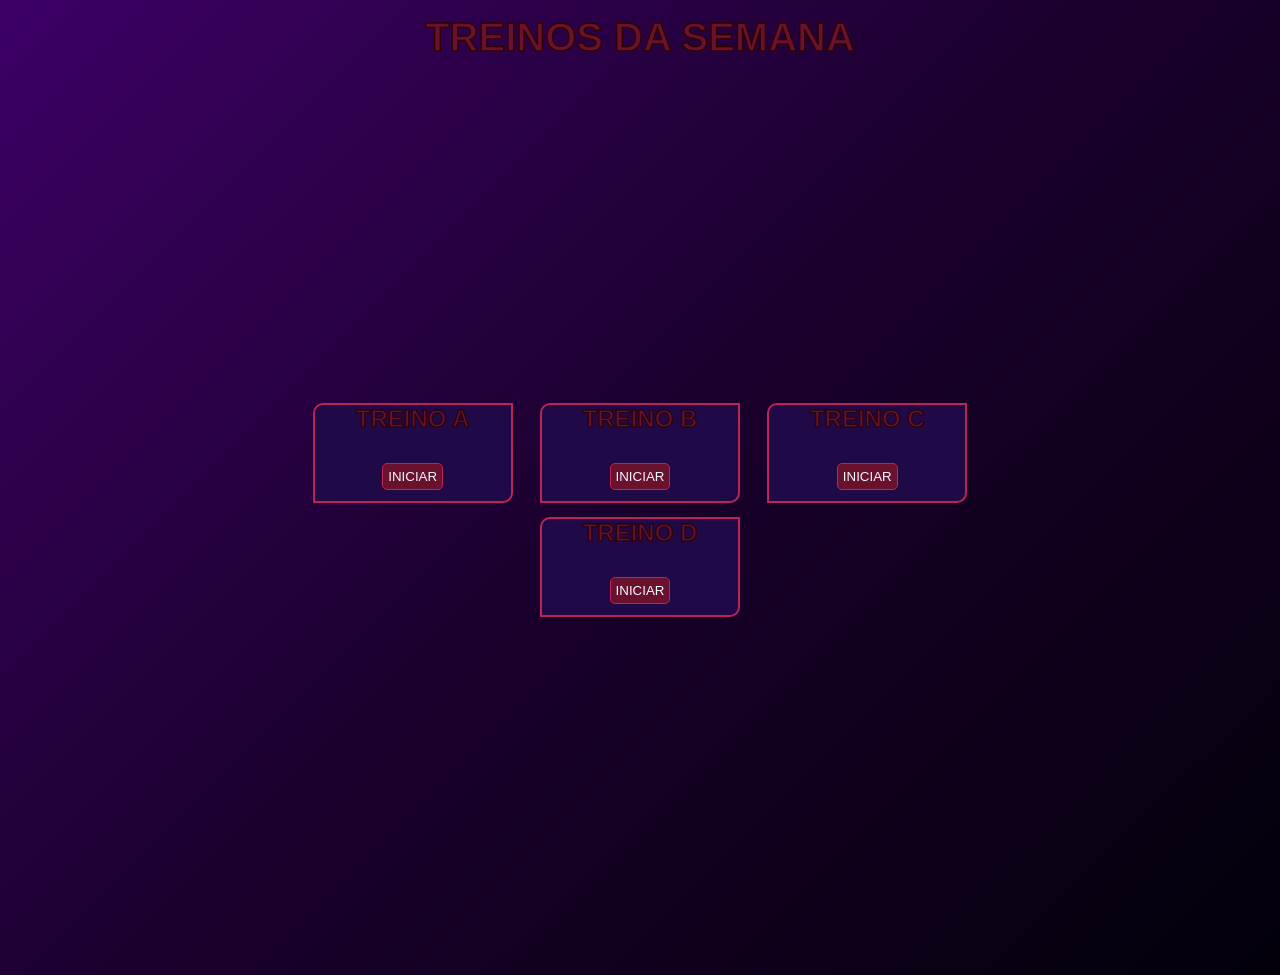
<file: index.html>
<!DOCTYPE html>
<html lang="pt-BR">
<head>
    <meta charset="UTF-8">
    <meta name="viewport" content="width=device-width, initial-scale=1.0">
    <link rel="stylesheet" href="css/style.css">
    <title>Treino</title>
</head>
<body>
    <h1>TREINOS DA SEMANA</h1>

    <section class="container">
        <div class="card">
            <h2>TREINO A</h2>
            <button class="init" onclick="window.location.href='ta.html'">
                INICIAR
            </button>
        </div>
        <div class="card">
            <h2>TREINO B</h2>
            <button class="init" onclick="window.location.href='tb.html'">
                INICIAR
            </button>
        </div>
        <div class="card">
            <h2>TREINO C</h2>
            <button class="init" onclick="window.location.href='tc.html'">
                INICIAR
            </button>
        </div>
        <div class="card">
            <h2>TREINO D</h2>
            <button class="init" onclick="window.location.href='td.html'">
                INICIAR
            </button>
        </div>
    </section>
</body>
</html>
</file>
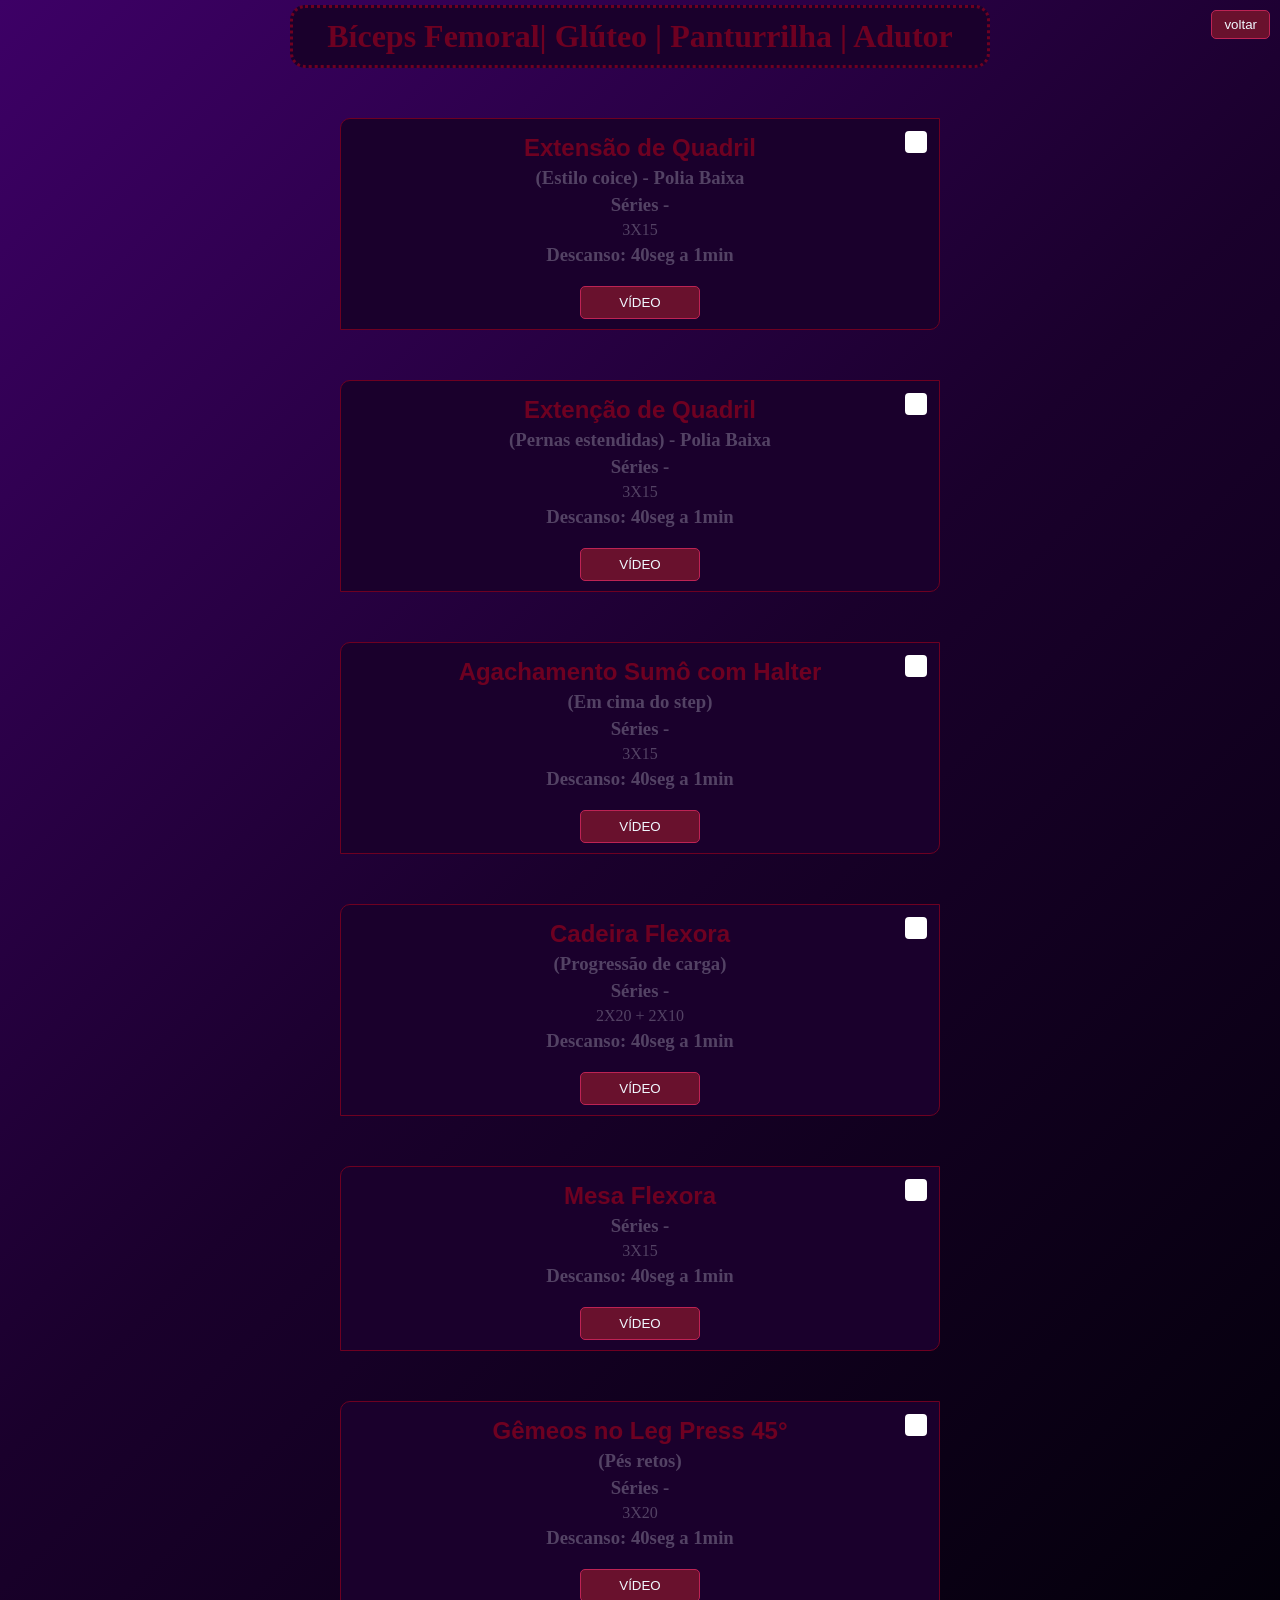
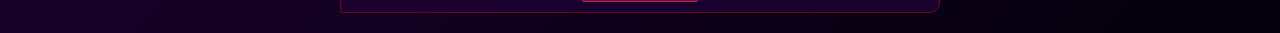
<file: ta.html>
<!DOCTYPE html>
<html lang="pt-BR">
<head>
    <meta charset="UTF-8">
    <meta name="viewport" content="width=device-width, initial-scale=1.0">
    <title>Treino A</title>
    <link rel="stylesheet" href="css/treinos.css">
    <script src="script.js"></script>
</head>
<body>
    <h1>Bíceps Femoral| Glúteo | Panturrilha | Adutor</h1>
    <button class="back" onclick="history.back()">voltar</button>
    <section class="container">
        <div class="box">
            <h2 class="title txt">Extensão de Quadril</h2>
            <h3 class="txt">(Estilo coice) - Polia Baixa</h3>
            <h3 class="txt">Séries -</h3>
            <p class="txt">3X15</p>
            <h3 class="txt">Descanso: 40seg a 1min</h3>
            <button class="btn" id="btnAbrirVideo" data-url="videos/video10.mp4">VÍDEO</button>
        </div>
         <div class="box">
            <h2 class="title txt">Extenção de Quadril</h2>
            <h3 class="txt">(Pernas estendidas) - Polia Baixa</h3>
            <h3 class="txt">Séries -</h3>
            <p class="txt">3X15</p>
            <h3 class="txt">Descanso: 40seg a 1min</h3>
            <button class="btn" id="btnAbrirVideo" data-url="videos/video34.mp4">VÍDEO</button>
        </div>
        <div class="box">
            <h2 class="title txt">Agachamento Sumô com Halter</h2>
            <h3 class="txt">(Em cima do step)</h3>
            <h3 class="txt">Séries -</h3>
            <p class="txt">3X15</p>
            <h3 class="txt">Descanso: 40seg a 1min</h3>
            <button class="btn" id="btnAbrirVideo" data-url="videos/video32.mp4">VÍDEO</button>
        </div>
        <div class="box">
            <h2 class="title txt">Cadeira Flexora</h2>
            <h3 class="txt">(Progressão de carga)</h3>
            <h3 class="txt">Séries -</h3>
            <p class="txt">2X20 + 2X10</p>
            <h3 class="txt">Descanso: 40seg a 1min</h3>
            <button class="btn" id="btnAbrirVideo" data-url="videos/video13.mp4">VÍDEO</button>
        </div>
        <div class="box">
            <h2 class="title txt">Mesa Flexora</h2>
            <h3 class="txt">Séries -</h3>
            <p class="txt">3X15</p>
            <h3 class="txt">Descanso: 40seg a 1min</h3>
            <button class="btn" id="btnAbrirVideo" data-url="videos/video40.mp4">VÍDEO</button>
        </div>
        <div class="box">
            <h2 class="title txt">Gêmeos no Leg Press 45°</h2>
            <h3 class="txt">(Pés retos)</h3>
            <h3 class="txt">Séries -</h3>
            <p class="txt">3X20</p>
            <h3 class="txt">Descanso: 40seg a 1min</h3>
            <button class="btn" id="btnAbrirVideo" data-url="videos/video33.mp4">VÍDEO</button>
        </div>
    </section>

    <div id="videoCard">
        <span class="fechar" onclick="fecharVideo()">&times;</span>
        <br>
        <video id="meuVideo" width="640" controls>
            <source id="fonteVideo" src="" type="video/mp4">
            Seu navegador não suporta a tag de vídeo.
        </video>
    </div>

</body>
</html>
</file>
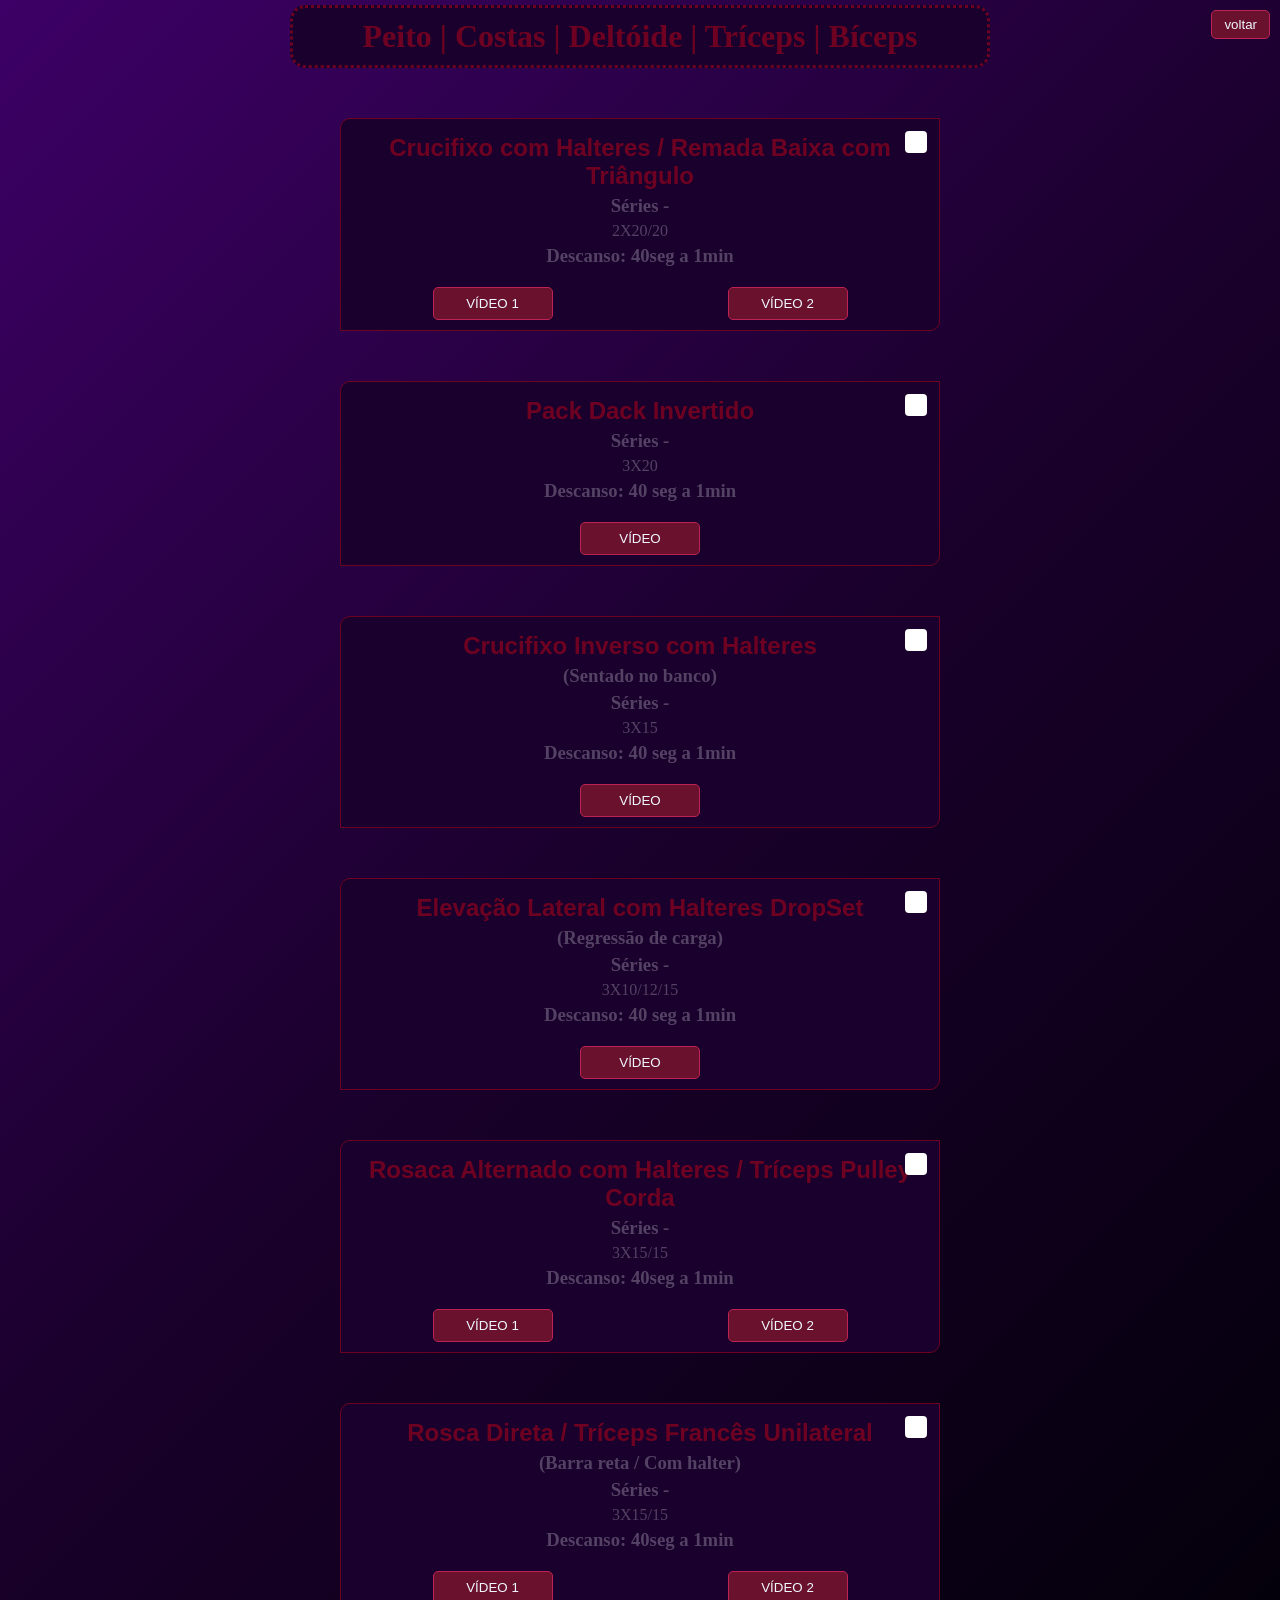
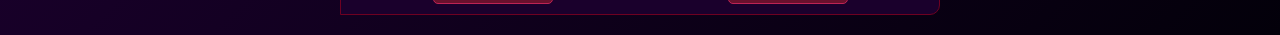
<file: tb.html>
<!DOCTYPE html>
<html lang="pt-BR">
<head>
    <meta charset="UTF-8">
    <meta name="viewport" content="width=device-width, initial-scale=1.0">
    <title>Treino B</title>
    <link rel="stylesheet" href="css/treinos.css">
    <script src="script.js"></script>
</head>
<body>
    <h1>Peito | Costas | Deltóide | Tríceps | Bíceps</h1>
    <button class="back" onclick="history.back()">voltar</button>
    <section class="container">
        <div class="box">
            <h2 class="title txt">Crucifixo com Halteres / Remada Baixa com Triângulo</h2>
            <h3 class="txt">Séries -</h3>
            <p class="txt">2X20/20</p>
            <h3 class="txt">Descanso: 40seg a 1min</h3>
            <div class="video-buttons">
                <button class="btn" data-url="videos/video1.mp4">VÍDEO 1</button>
                <button class="btn" data-url="videos/video1.2.mp4">VÍDEO 2</button>
            </div>
        </div>
         <div class="box">
            <h2 class="title txt">Pack Dack Invertido</h2>
            <h3 class="txt">Séries -</h3>
            <p class="txt">3X20</p>
            <h3 class="txt">Descanso: 40 seg a 1min</h3>
            <button class="btn" id="btnAbrirVideo" data-url="videos/video2.mp4">VÍDEO</button>
        </div>
        <div class="box">
            <h2 class="title txt">Crucifixo Inverso com Halteres</h2>
            <h3 class="txt">(Sentado no banco)</h3>
            <h3 class="txt">Séries -</h3>
            <p class="txt">3X15</p>
            <h3 class="txt">Descanso: 40 seg a 1min</h3>
            <button class="btn" id="btnAbrirVideo" data-url="videos/video6.mp4">VÍDEO</button>
        </div>
        <div class="box">
            <h2 class="title txt">Elevação Lateral com Halteres DropSet</h2>
            <h3 class="txt">(Regressão de carga)</h3>
            <h3 class="txt">Séries -</h3>
            <p class="txt">3X10/12/15</p>
            <h3 class="txt">Descanso: 40 seg a 1min</h3>
            <button class="btn" id="btnAbrirVideo" data-url="videos/video9.mp4">VÍDEO</button>
        </div>
       <div class="box">
            <h2 class="title txt">Rosaca Alternado com Halteres / Tríceps Pulley Corda</h2>
            <h3 class="txt">Séries -</h3>
            <p class="txt">3X15/15</p>
            <h3 class="txt">Descanso: 40seg a 1min</h3>
            <div class="video-buttons">
                <button class="btn" data-url="videos/video3.mp4">VÍDEO 1</button>
                <button class="btn" data-url="videos/video3.2.mp4">VÍDEO 2</button>
            </div>
        </div>
        <div class="box">
            <h2 class="title txt">Rosca Direta / Tríceps Francês Unilateral</h2>
            <h3 class="txt">(Barra reta / Com halter)</h3>
            <h3 class="txt">Séries -</h3>
            <p class="txt">3X15/15</p>
            <h3 class="txt">Descanso: 40seg a 1min</h3>
            <div class="video-buttons">
                <button class="btn" data-url="videos/video4.mp4">VÍDEO 1</button>
                <button class="btn" data-url="videos/video4.2.mp4">VÍDEO 2</button>
            </div>
        </div>
    </section>

    <div id="videoCard">
        <span class="fechar" onclick="fecharVideo()">&times;</span>
        <br>
        <video id="meuVideo" width="640" controls>
            <source id="fonteVideo" src="" type="video/mp4">
            Seu navegador não suporta a tag de vídeo.
        </video>
    </div>
    
</body>
</html>
</file>
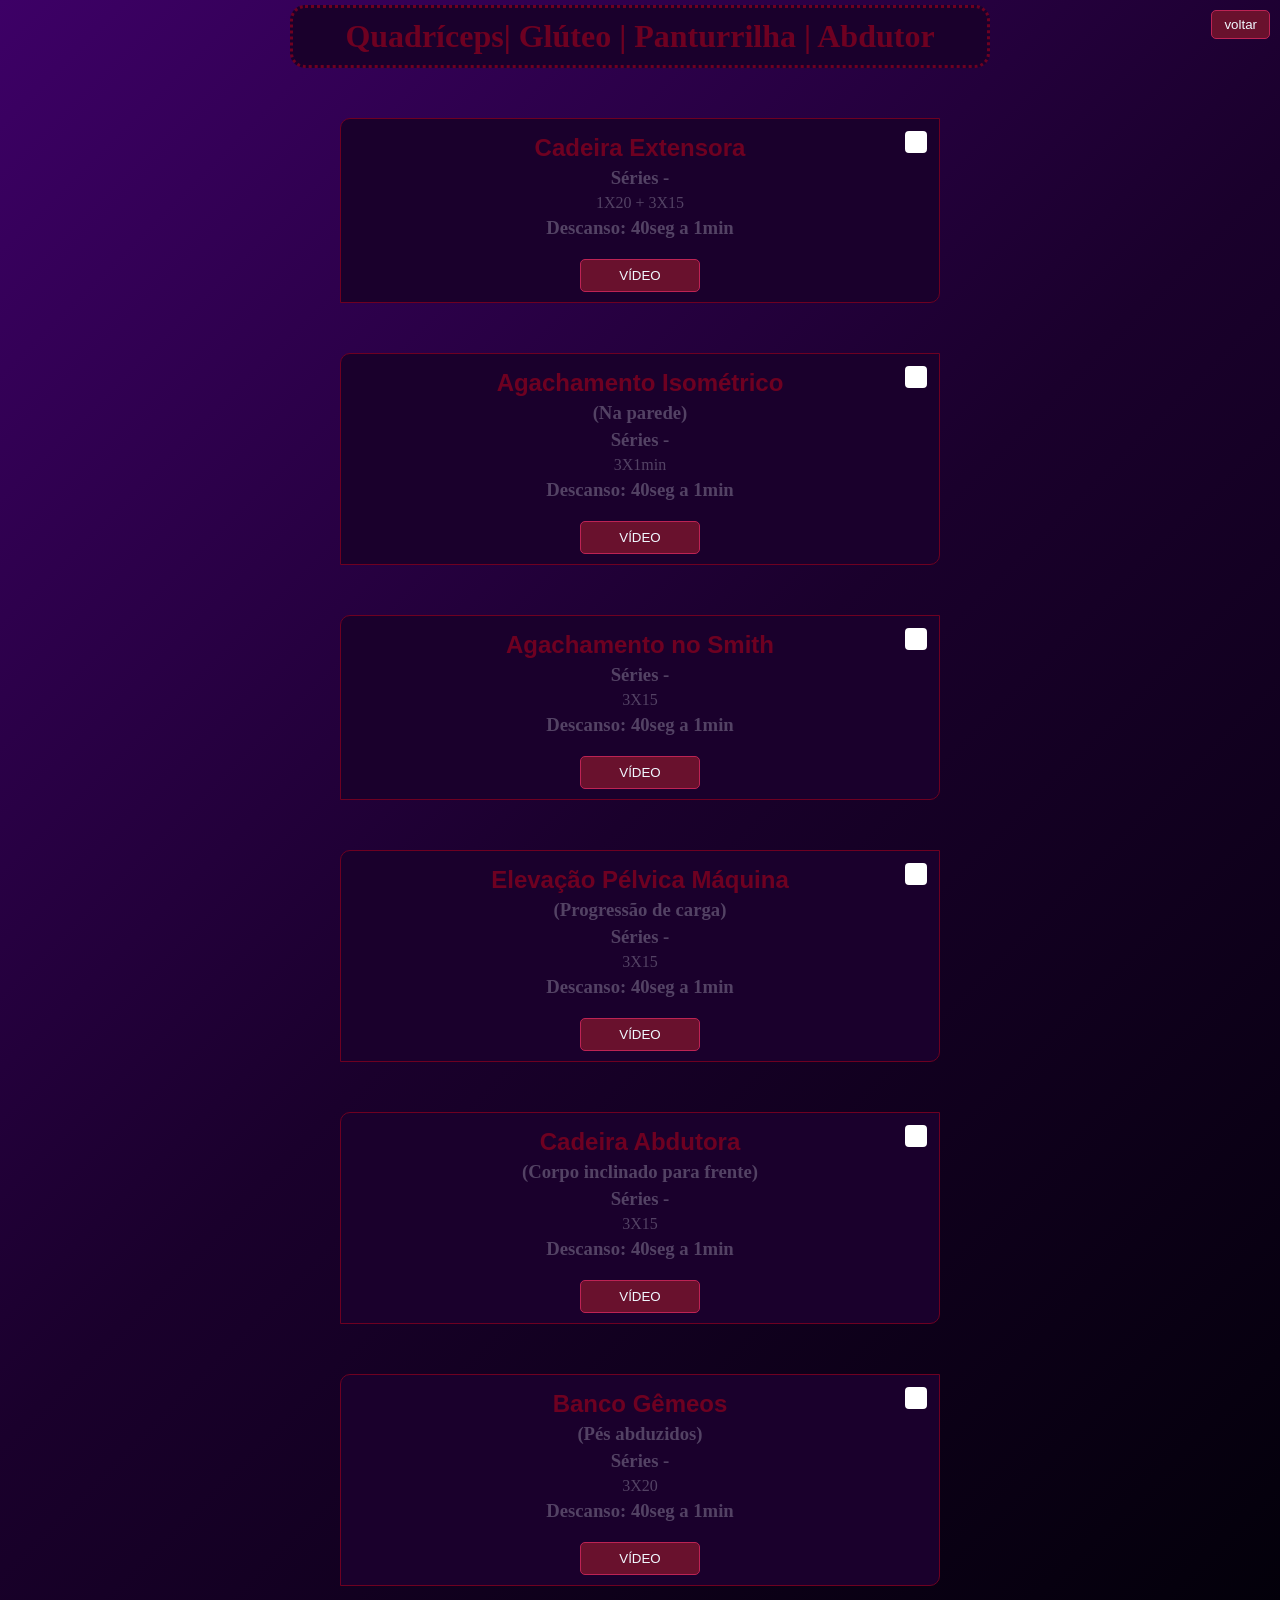
<file: tc.html>
<!DOCTYPE html>
<html lang="pt-BR">
<head>
    <meta charset="UTF-8">
    <meta name="viewport" content="width=device-width, initial-scale=1.0">
    <title>Treino C</title>
    <link rel="stylesheet" href="css/treinos.css">
    <script src="script.js"></script>
</head>
<body>
    <h1>Quadríceps| Glúteo | Panturrilha | Abdutor</h1>
    <button class="back" onclick="history.back()">voltar</button>
    <section class="container">
        <div class="box">
            <h2 class="title txt">Cadeira Extensora</h2>
            <h3 class="txt">Séries -</h3>
            <p class="txt">1X20 + 3X15</p>
            <h3 class="txt">Descanso: 40seg a 1min</h3>
            <button class="btn" id="btnAbrirVideo" data-url="videos/video10.mp4">VÍDEO</button>
        </div>
         <div class="box">
            <h2 class="title txt">Agachamento Isométrico</h2>
            <h3 class="txt">(Na parede)</h3>
            <h3 class="txt">Séries -</h3>
            <p class="txt">3X1min</p>
            <h3 class="txt">Descanso: 40seg a 1min</h3>
            <button class="btn" id="btnAbrirVideo" data-url="videos/video34.mp4">VÍDEO</button>
        </div>
        <div class="box">
            <h2 class="title txt">Agachamento no Smith</h2>
            <h3 class="txt">Séries -</h3>
            <p class="txt">3X15</p>
            <h3 class="txt">Descanso: 40seg a 1min</h3>
            <button class="btn" id="btnAbrirVideo" data-url="videos/video32.mp4">VÍDEO</button>
        </div>
        <div class="box">
            <h2 class="title txt">Elevação Pélvica Máquina</h2>
            <h3 class="txt">(Progressão de carga)</h3>
            <h3 class="txt">Séries -</h3>
            <p class="txt">3X15</p>
            <h3 class="txt">Descanso: 40seg a 1min</h3>
            <button class="btn" id="btnAbrirVideo" data-url="videos/video13.mp4">VÍDEO</button>
        </div>
        <div class="box">
            <h2 class="title txt">Cadeira Abdutora</h2>
            <h3 class="txt">(Corpo inclinado para frente)</h3>
            <h3 class="txt">Séries -</h3>
            <p class="txt">3X15</p>
            <h3 class="txt">Descanso: 40seg a 1min</h3>
            <button class="btn" id="btnAbrirVideo" data-url="videos/video40.mp4">VÍDEO</button>
        </div>
        <div class="box">
            <h2 class="title txt">Banco Gêmeos</h2>
            <h3 class="txt">(Pés abduzidos)</h3>
            <h3 class="txt">Séries -</h3>
            <p class="txt">3X20</p>
            <h3 class="txt">Descanso: 40seg a 1min</h3>
            <button class="btn" id="btnAbrirVideo" data-url="videos/video33.mp4">VÍDEO</button>
        </div>
    </section>

    <div id="videoCard">
        <span class="fechar" onclick="fecharVideo()">&times;</span>
        <br>
        <video id="meuVideo" width="640" controls>
            <source id="fonteVideo" src="" type="video/mp4">
            Seu navegador não suporta a tag de vídeo.
        </video>
    </div>

</body>
</html>
</file>
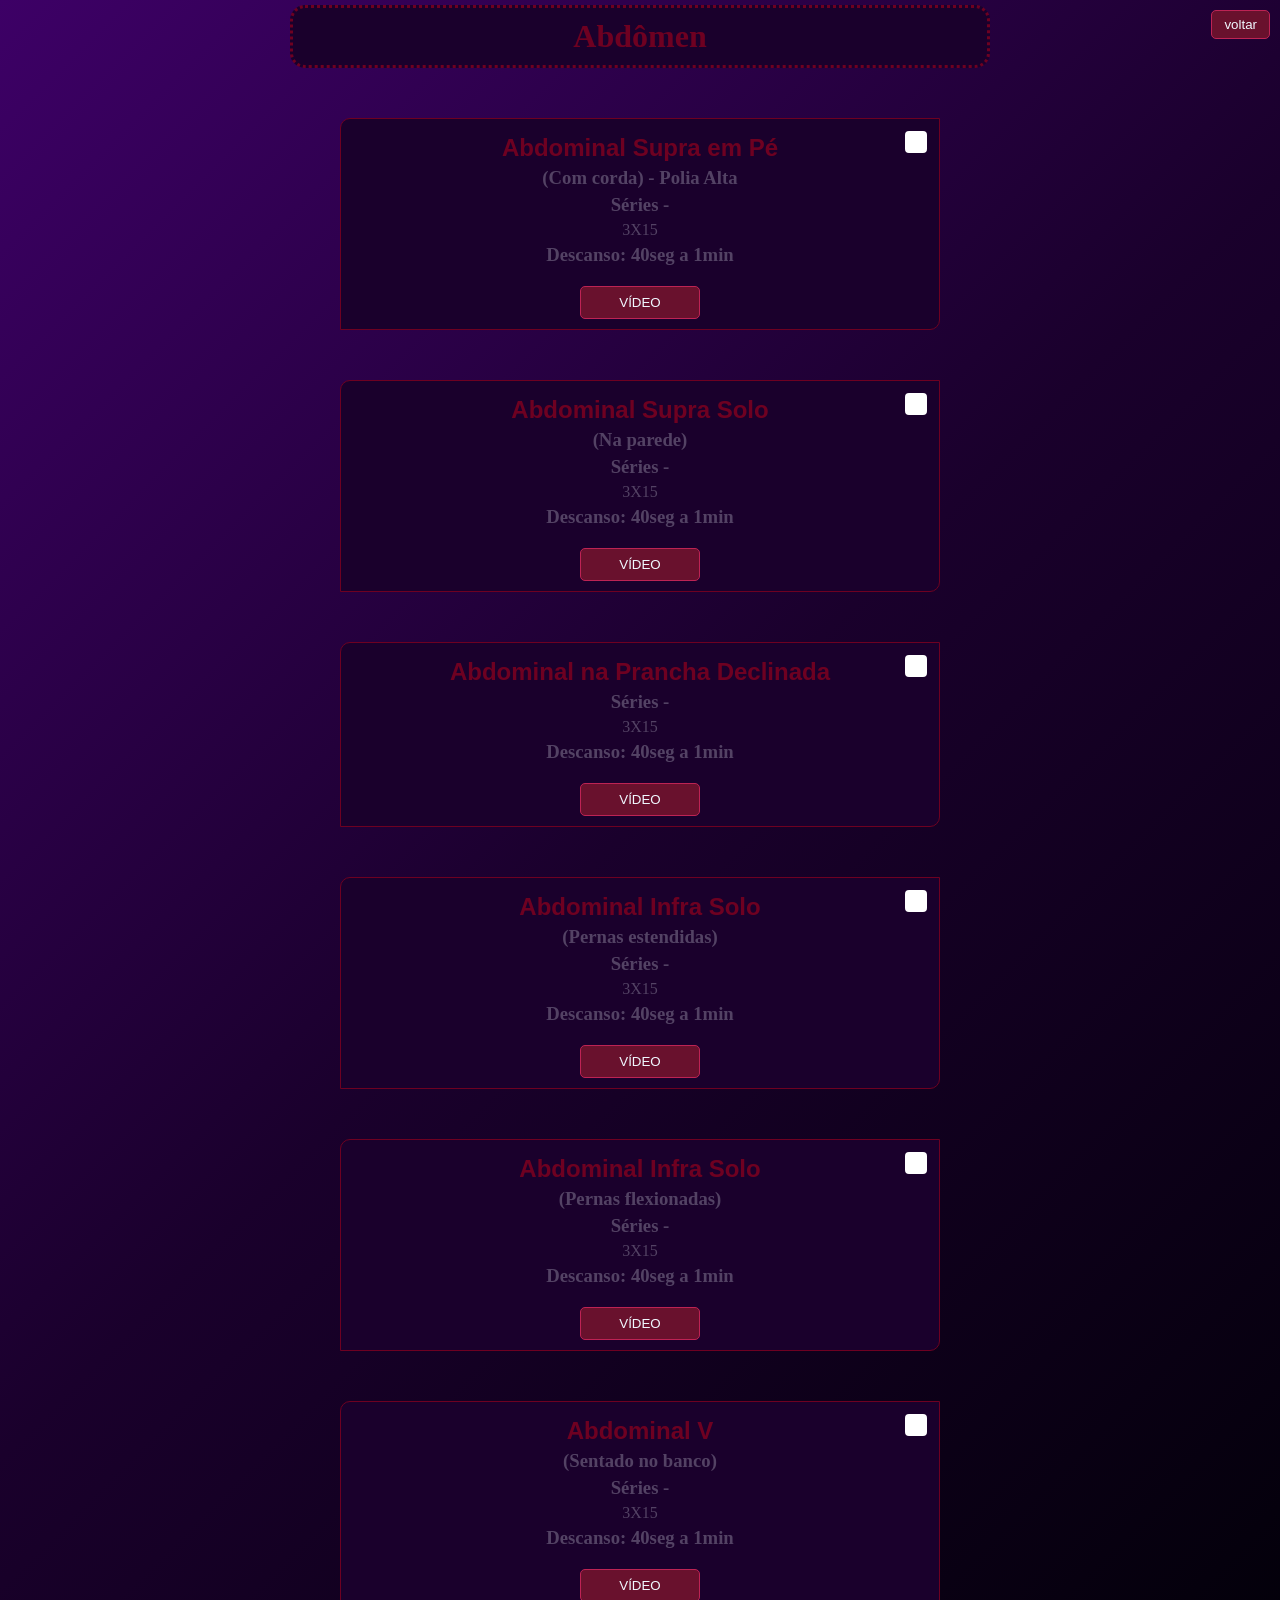
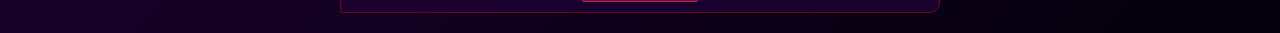
<file: td.html>
<!DOCTYPE html>
<html lang="pt-BR">
<head>
    <meta charset="UTF-8">
    <meta name="viewport" content="width=device-width, initial-scale=1.0">
    <title>Treino C</title>
    <link rel="stylesheet" href="css/treinos.css">
    <script src="script.js"></script>
</head>
<body>
    <h1>Abdômen</h1>
    <button class="back" onclick="history.back()">voltar</button>
    <section class="container">
        <div class="box">
            <h2 class="title txt">Abdominal Supra em Pé</h2>
            <h3 class="txt">(Com corda) - Polia Alta</h3>
            <h3 class="txt">Séries -</h3>
            <p class="txt">3X15</p>
            <h3 class="txt">Descanso: 40seg a 1min</h3>
            <button class="btn" id="btnAbrirVideo" data-url="videos/video10.mp4">VÍDEO</button>
        </div>
         <div class="box">
            <h2 class="title txt">Abdominal Supra Solo</h2>
            <h3 class="txt">(Na parede)</h3>
            <h3 class="txt">Séries -</h3>
            <p class="txt">3X15</p>
            <h3 class="txt">Descanso: 40seg a 1min</h3>
            <button class="btn" id="btnAbrirVideo" data-url="videos/video34.mp4">VÍDEO</button>
        </div>
        <div class="box">
            <h2 class="title txt">Abdominal na Prancha Declinada</h2>
            <h3 class="txt">Séries -</h3>
            <p class="txt">3X15</p>
            <h3 class="txt">Descanso: 40seg a 1min</h3>
            <button class="btn" id="btnAbrirVideo" data-url="videos/video32.mp4">VÍDEO</button>
        </div>
        <div class="box">
            <h2 class="title txt">Abdominal Infra Solo</h2>
            <h3 class="txt">(Pernas estendidas)</h3>
            <h3 class="txt">Séries -</h3>
            <p class="txt">3X15</p>
            <h3 class="txt">Descanso: 40seg a 1min</h3>
            <button class="btn" id="btnAbrirVideo" data-url="videos/video13.mp4">VÍDEO</button>
        </div>
        <div class="box">
            <h2 class="title txt">Abdominal Infra Solo</h2>
            <h3 class="txt">(Pernas flexionadas)</h3>
            <h3 class="txt">Séries -</h3>
            <p class="txt">3X15</p>
            <h3 class="txt">Descanso: 40seg a 1min</h3>
            <button class="btn" id="btnAbrirVideo" data-url="videos/video13.mp4">VÍDEO</button>
        </div>
        <div class="box">
            <h2 class="title txt">Abdominal V</h2>
            <h3 class="txt">(Sentado no banco)</h3>
            <h3 class="txt">Séries -</h3>
            <p class="txt">3X15</p>
            <h3 class="txt">Descanso: 40seg a 1min</h3>
            <button class="btn" id="btnAbrirVideo" data-url="videos/video33.mp4">VÍDEO</button>
        </div>
    </section>

    <div id="videoCard">
        <span class="fechar" onclick="fecharVideo()">&times;</span>
        <br>
        <video id="meuVideo" width="640" controls>
            <source id="fonteVideo" src="" type="video/mp4">
            Seu navegador não suporta a tag de vídeo.
        </video>
    </div>

</body>
</html>
</file>
<file: css/style.css>
*{
    margin: 0;
    padding: 0;
    box-sizing: border-box;
}

body{
    background-image: linear-gradient(135deg, #3d0066, #1a002c, #03000a);
    scroll-behavior: smooth;
    font-family: Arial, Helvetica, sans-serif;
    color: #fff;
}

h1{
    color: #69112d;
    text-align: center;
    -webkit-text-stroke: #2c0000 1.5px;
    font-size: clamp(1.4rem, 3.2vw, 2.4rem);
    font-family: 'Franklin Gothic Medium', 'Arial Narrow', Arial, sans-serif;
    padding: 12px 10px;
}

*{
    margin: 0 auto;
    padding: 0;
    box-sizing: border-box;
}

body{
    background-image: linear-gradient(135deg, #3d0066, #1a002c, #03000a);
    scroll-behavior: smooth;
}

h1{
    color: #69112d;
    text-align: center;
    -webkit-text-stroke: #2c0000 1.5px;
    font-size: 40px;
    font-family: 'Franklin Gothic Medium', 'Arial Narrow', Arial, sans-serif;
    padding: 15px;

}

.container{
    display: flex;
    flex-wrap: wrap;
    justify-content: center;
    max-width: 700px;
    align-content: center;
    align-items: center;
    min-height: 100vh;
    gap: 14px;
    margin: 0 auto;
    padding: 0 16px 30px;
}

.card{
    display: flex;
    flex-direction: column;
    background-color: #200947;
    width: 200px;
    height: 100px;
    border: #bd2354 2px solid;
    border-radius: 10px 0px;
}

h2{
    color: #69112d;
    text-align: center;
    -webkit-text-stroke: #2b030f 1.5px;
    font-family: 'Franklin Gothic Medium', 'Arial Narrow', Arial, sans-serif;
}

.init{
    align-items: center;
    text-align: center;
    margin-top: 30px;
    padding: 5px;
    background-color: #69112d;
    color: aliceblue;
    border-radius: 5px;
    border: #bd2354 0.5px solid;
}

.init:hover{
    cursor: pointer;
}

@media (max-width: 480px) {
    .container{
        max-width: 320px;
        margin: 5px auto;
    }
}
</file>
<file: css/treinos.css>
*{
    margin: 0 auto;
    padding: 0;
    box-sizing: border-box;
}

body{
    background-image: linear-gradient(135deg, #3d0066, #1a002c, #03000a);
    margin-bottom: 20px;
    scroll-behavior: smooth;
}

h1{
    color: #6e0021;
    text-align: center;
    padding: 10px;
    background-color: #1a002c;
    width: 700px;
    border-radius: 15px;
    margin-top: 5px;
    border: #6e0021 3px dotted;
}

.title{
    color: #6e0021;
    font-family: 'Franklin Gothic Medium', 'Arial Narrow', Arial, sans-serif;
}
.box{
    position: relative;
    text-align: center;
    margin-top: 50px;
    padding: 10px;
    width: 600px;
    background-color: #1a002c;
    border-radius: 10px 0px;
    border: #6e0021 1.5px solid;
    color: rgba(240, 248, 255, 0.267);
}

.card-check {
    position: absolute;
    top: 12px;
    right: 12px;
    display: inline-flex;
    align-items: center;
    justify-content: center;
}

.card-checkbox {
    appearance: none;
    width: 22px;
    height: 22px;
    border: 2px solid #ffffff;
    border-radius: 4px;
    background-color: #ffffff;
    cursor: pointer;
    transition: all 0.2s ease;
    position: relative;
}

.card-checkbox:checked {
    background-color: #6e0021;
    border-color: #ffffff;
}

.card-checkbox:checked::before {
    content: '✓';
    color: #ffffff;
    font-size: 15px;
    font-weight: bold;
    position: absolute;
    top: 50%;
    left: 50%;
    transform: translate(-50%, -50%);
}

.btn{
    display: inline-block;
    text-align: center;
    margin-top: 20px;
    padding: 8px 12px;
    background-color: #69112d;
    color: aliceblue;
    border-radius: 5px;
    border: #bd2354 0.5px solid;
    min-width: 120px;
}

.btn:hover{
    cursor: pointer;
}

.back{
    display: block;
    width: fit-content;
    margin: 10px auto 0;
    padding: 6px 12px;
    background-color: #69112d;
    color: aliceblue;
    border-radius: 5px;
    border: #bd2354 0.5px solid;
    cursor: pointer;
}

@media (min-width: 769px) {
    .back {
        position: fixed;
        top: 10px;
        right: 10px;
        margin: 0;
        z-index: 20;
    }
}

.txt{
    margin-top: 5px;
}

#videoCard {
    display: none; 
    position: fixed;
    top: 50%;
    left: 50%;
    transform: translate(-50%, -50%);
    background: #0000002c;
    padding: 20px;
    z-index: 1000;
    border-radius: 8px;
    width: 90vw;
    max-width: 800px;
    max-height: 90vh;
    overflow-y: auto;
}

#videoCard video {
    width: 100%;
    height: auto;
    max-height: calc(90vh - 80px);
    display: block;
}

.fechar {
    color: #cccccc;
    float: right;
    font-size: 28px;
    font-weight: bold;
    cursor: pointer;
}

@media (max-width: 768px) {
    h1 {
        width: min(90vw, 700px);
        margin: 5px auto 0;
    }

    .back {
        position: static;
        margin: 10px auto 20px;
        padding: 6px 10px;
        z-index: 20;
    }

    .box {
        width: min(90vw, 600px);
        margin: 30px auto 0;
    }

    #videoCard {
        width: 95vw;
        padding: 15px;
    }
    
    .fechar {
        font-size: 24px;
    }
}

@media (max-width: 480px) {
    #videoCard {
        width: 98vw;
        padding: 10px;
    }
    
    .fechar {
        font-size: 24px;
    }
}

.video-buttons{
    display: flex;
    gap: 12px;
    justify-content: center;
    margin-top: 20px;
    flex-wrap: wrap;
}

.video-buttons .btn{
    margin-top: 0;
}

@media (max-width: 768px) {
    .video-buttons{
        flex-direction: column;
        gap: 10px;
        align-items: center;
    }
    .video-buttons .btn{
        width: 90%;
        min-width: 0;
    }
}
</file>
